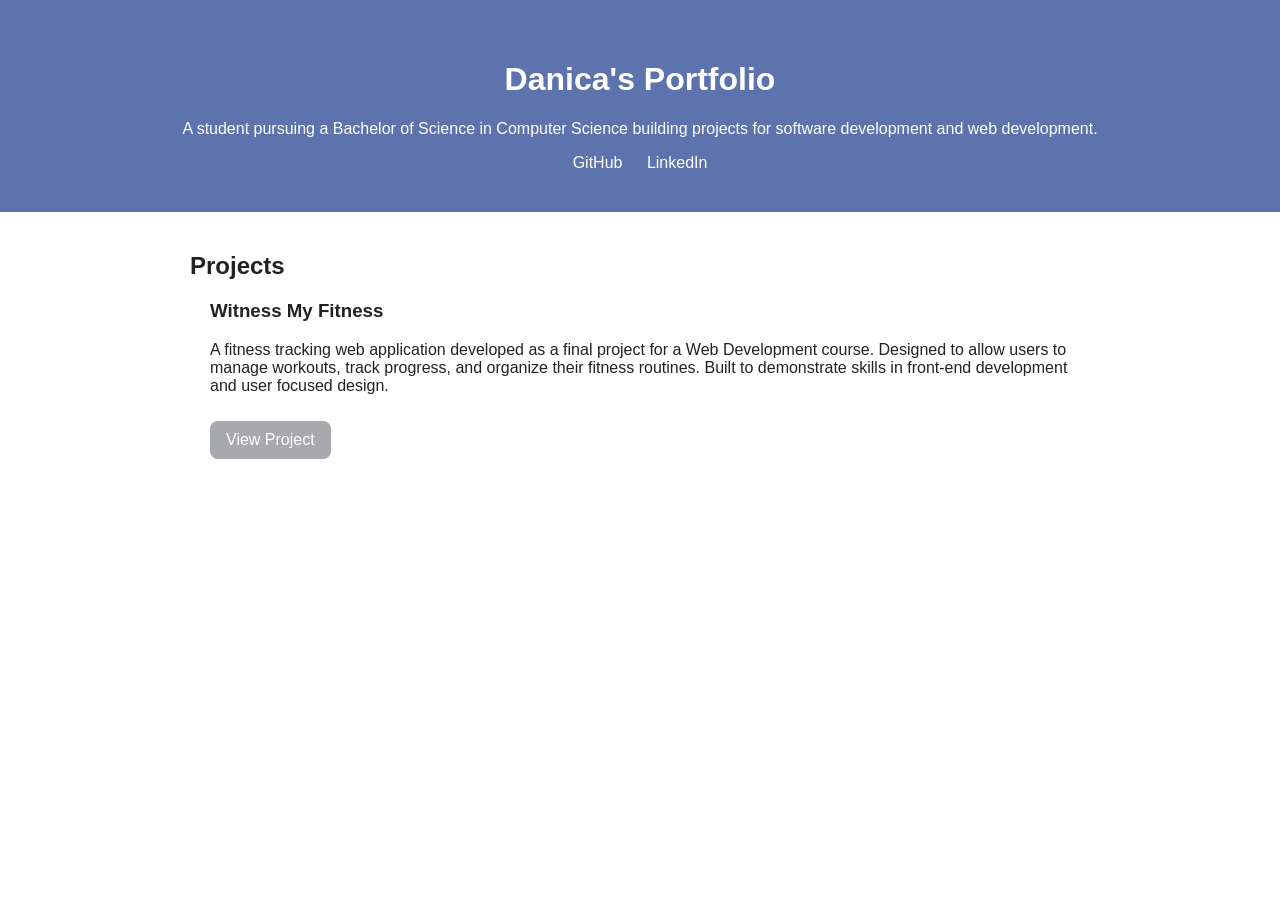
<file: index.html>
<!DOCTYPE html>
<html lang="en">

<head>
    <meta charset="UTF-8"/>
    <meta name="viewport" content="width=device-width, initial-scale=1.0"/>
    <title>Danica Pespitro | Computer Science Major</title>
    <style>
        body {
            font-family: Cambria,  sans-serif;
            margin: 0;
            padding: 0;
            background: white;
            color: #222;
        }

        header {
            background: #5d73ad;
            color: white;
            padding: 40px 20px;
            text-align: center;
        }

        main {
            max-width: 900px;
            margin: 40px auto;
            padding: 0 20px;
        }

        .project-card {
            background: white;
            border-radius: 12px;
            box-shadow: 0 4px 12 ps rgba(0, 0, 0, .08);
            margin-bottom: 20px;
            padding:0%20px;
        }

        a.button {
            display: inline-block;
            margin-top: 10px;
            padding: 10px 16px;
            background: #a8a9ad;
            color: white;
            text-decoration: none;
            border-radius: 8px;
        }

        .links a {
            margin: 0 10px;
            color: white;
            text-decoration: none;
        }

        .link a:hover,
        a.button:hover {
            opacity: 0.8;
        }
    </style>
</head>
<body>
    <header>
        <h1>Danica's Portfolio</h1>
        <p>A student pursuing a Bachelor of Science in Computer Science building projects for software development and web development.</p>
        <div class="links">
            <a href="https://github.com/pespitro-danica">GitHub</a>
            <a href="https://www.linkedin.com/in/danica-pespitro">LinkedIn</a>
        </div>
    </header>

    <main>
        <h2>Projects</h2>

        <div class="project-card">
            <h3>Witness My Fitness</h3>
            <p>A fitness tracking web application developed as a final project for a Web Development course.
               Designed to allow users to manage workouts, track progress, and organize their fitness routines. Built 
               to demonstrate skills in front-end development and user focused design.
            </p>
            <a class="button" href="/witness-my-fitness/">View Project</a>
        </div>   
    </main>
</body>

</html>
</file>
